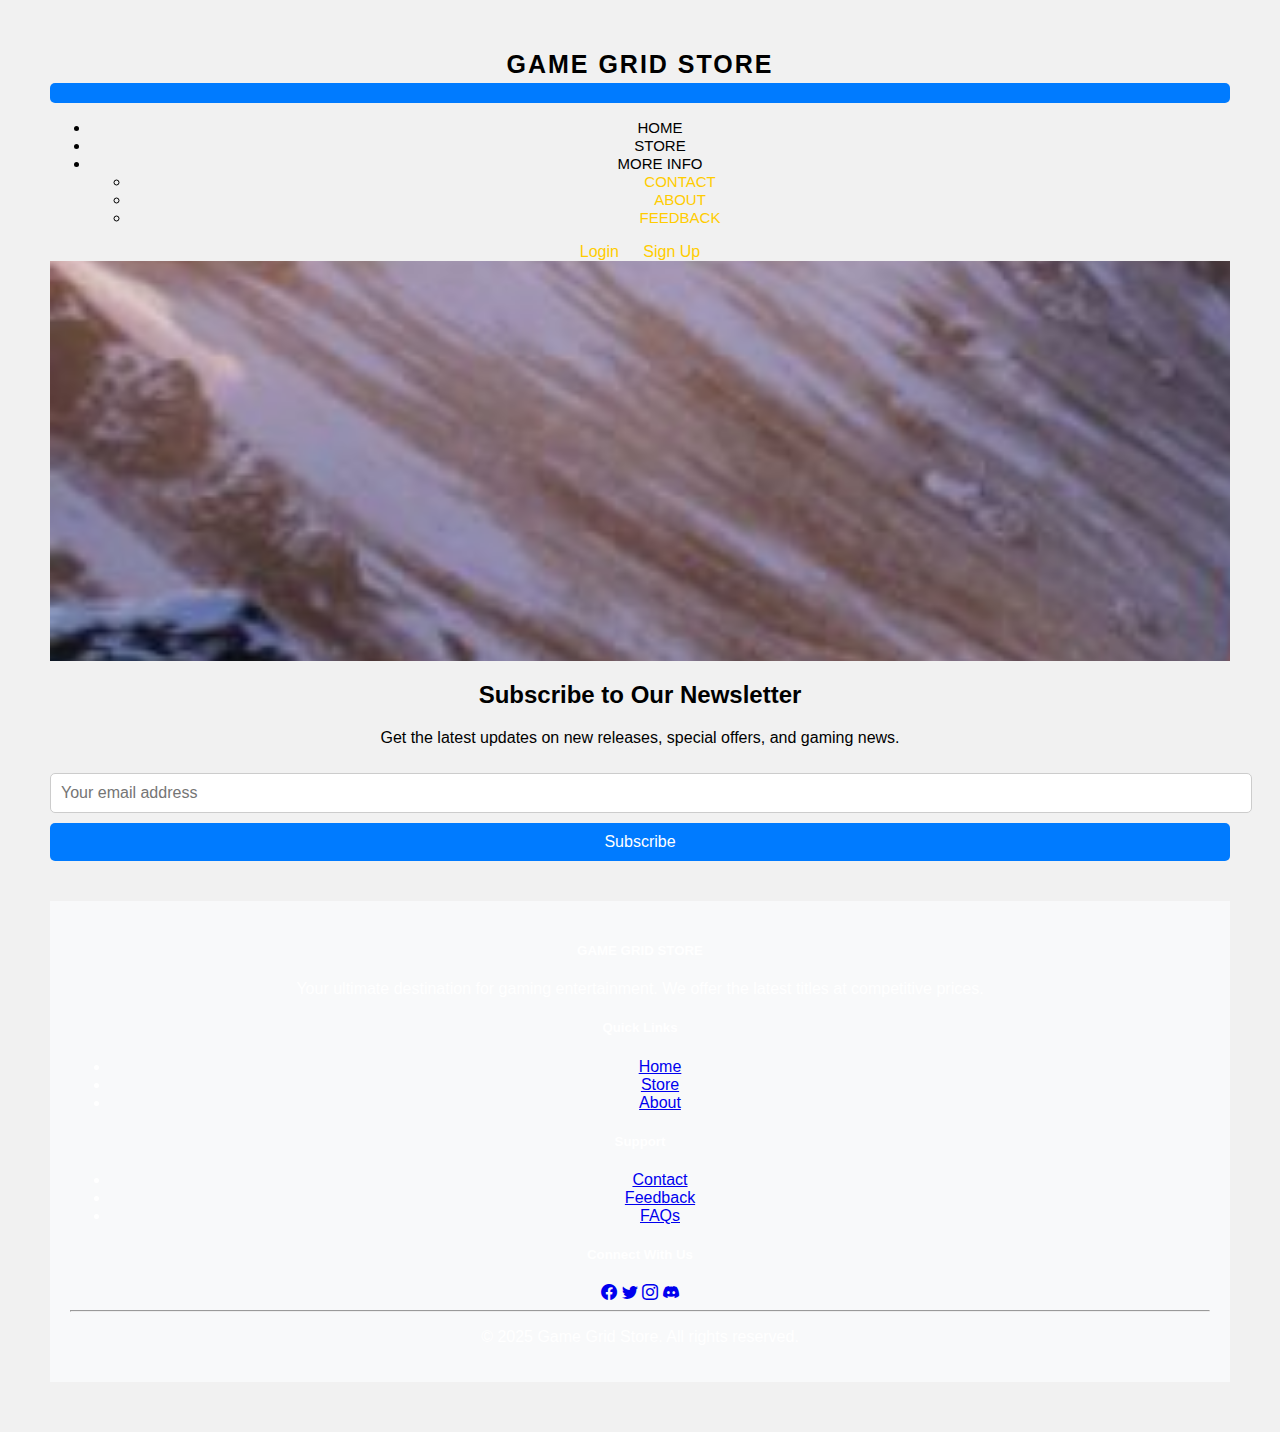
<file: index.html>
<!doctype html>
<html lang="en">
<head>
  <meta charset="utf-8">
  <meta name="viewport" content="width=device-width, initial-scale=1">
  <title>GAME GRID STORE - Your Ultimate Gaming Destination</title>
  <meta name="description" content="Game Grid Store - Your one-stop shop for the latest and greatest video games">
  <link rel="stylesheet" href="style.css">
  <link href="https://cdn.jsdelivr.net/npm/bootstrap@5.3.5/dist/css/bootstrap.min.css" rel="stylesheet" integrity="sha384-SgOJa3DmI69IUzQ2PVdRZhwQ+dy64/BUtbMJw1MZ8t5HZApcHrRKUc4W0kG879m7" crossorigin="anonymous">
</head>
<body>

<!-- Navbar -->
<nav class="navbar navbar-expand-lg navbar-light bg-light fixed-top">
  <div class="container">
    <a class="navbar-brand fw-bold" href="index.html">GAME GRID STORE</a>
    <button class="navbar-toggler" type="button" data-bs-toggle="collapse" data-bs-target="#navbarNavDropdown" aria-controls="navbarNavDropdown" aria-expanded="false" aria-label="Toggle navigation">
      <span class="navbar-toggler-icon"></span>
    </button>
    <div class="collapse navbar-collapse" id="navbarNavDropdown">
      <ul class="navbar-nav me-auto">
        <li class="nav-item">
          <a class="nav-link active" aria-current="page" href="index.html">Home</a>
        </li>
        <li class="nav-item">
          <a class="nav-link" href="Store.html">Store</a>
        </li>
        <li class="nav-item dropdown">
          <a class="nav-link dropdown-toggle" href="#" role="button" data-bs-toggle="dropdown" aria-expanded="false">
            More Info
          </a>
          <ul class="dropdown-menu">
            <li><a class="dropdown-item" href="Contact.html">Contact</a></li>
            <li><a class="dropdown-item" href="About.html">About</a></li>
            <li><a class="dropdown-item" href="Feedback.html">Feedback</a></li>
          </ul>
        </li>
      </ul>
      <div class="d-flex">
        <a href="#" class="btn btn-outline-primary me-2">Login</a>
        <a href="#" class="btn btn-primary">Sign Up</a>
      </div>
    </div>
  </div>
</nav>

<!-- Carousel -->
<div id="gameCarousel" class="carousel slide mt-5 pt-4" data-bs-ride="carousel" style="max-height: 400px; overflow: hidden;">
  <div class="carousel-inner">
    <div class="carousel-item active">
      <img src="Forza Horizon 5.jpg" class="d-block w-100" alt="Forza Horizon 5 Cover Art" style="height: 400px; object-fit: cover;">
      <div class="carousel-caption d-none d-md-block bg-dark bg-opacity-50 rounded">
        <h5>Forza Horizon 5</h5>
        <p>Experience the vibrant open world of Mexico in this racing masterpiece.</p>
      </div>
    </div>
    <div class="carousel-item">
      <img src="FC 25.jpg" class="d-block w-100" alt="FC 25 Cover Art" style="height: 400px; object-fit: cover;">
      <div class="carousel-caption d-none d-md-block bg-dark bg-opacity-50 rounded">
        <h5>FC 25</h5>
        <p>The latest installment in the world's most popular football franchise.</p>
      </div>
    </div>
    <div class="carousel-item">
      <img src="F1 23.jpg" class="d-block w-100" alt="F1 23 Cover Art" style="height: 400px; object-fit: cover;">
      <div class="carousel-caption d-none d-md-block bg-dark bg-opacity-50 rounded">
        <h5>F1 23</h5>
        <p>Feel the thrill of Formula 1 racing with enhanced realism.</p>
      </div>
    </div>
  </div>
  <button class="carousel-control-prev" type="button" data-bs-target="#gameCarousel" data-bs-slide="prev">
    <span class="carousel-control-prev-icon" aria-hidden="true"></span>
    <span class="visually-hidden">Previous</span>
  </button>
  <button class="carousel-control-next" type="button" data-bs-target="#gameCarousel" data-bs-slide="next">
    <span class="carousel-control-next-icon" aria-hidden="true"></span>
    <span class="visually-hidden">Next</span>
  </button>
</div>



<!-- Newsletter Section -->
<section class="bg-light py-5">
  <div class="container">
    <div class="row justify-content-center">
      <div class="col-lg-6 text-center">
        <h2>Subscribe to Our Newsletter</h2>
        <p class="mb-4">Get the latest updates on new releases, special offers, and gaming news.</p>
        <form class="d-flex">
          <input type="email" class="form-control me-2" placeholder="Your email address" required>
          <button type="submit" class="btn btn-primary">Subscribe</button>
        </form>
      </div>
    </div>
  </div>
</section>

<!-- Footer -->
<footer class="bg-dark text-white pt-4 pb-2">
  <div class="container">
    <div class="row">
      <div class="col-md-4 mb-3">
        <h5>GAME GRID STORE</h5>
        <p>Your ultimate destination for gaming entertainment. We offer the latest titles at competitive prices.</p>
      </div>
      <div class="col-md-2 mb-3">
        <h5>Quick Links</h5>
        <ul class="list-unstyled">
          <li><a href="index.html" class="text-white">Home</a></li>
          <li><a href="Store.html" class="text-white">Store</a></li>
          <li><a href="About.html" class="text-white">About</a></li>
        </ul>
      </div>
      <div class="col-md-2 mb-3">
        <h5>Support</h5>
        <ul class="list-unstyled">
          <li><a href="Contact.html" class="text-white">Contact</a></li>
          <li><a href="Feedback.html" class="text-white">Feedback</a></li>
          <li><a href="#" class="text-white">FAQs</a></li>
        </ul>
      </div>
      <div class="col-md-4 mb-3">
        <h5>Connect With Us</h5>
        <a href="#" class="text-white me-2"><i class="bi bi-facebook"></i></a>
        <a href="#" class="text-white me-2"><i class="bi bi-twitter"></i></a>
        <a href="#" class="text-white me-2"><i class="bi bi-instagram"></i></a>
        <a href="#" class="text-white"><i class="bi bi-discord"></i></a>
      </div>
    </div>
    <hr>
    <div class="text-center">
      <p class="mb-0">&copy; 2025 Game Grid Store. All rights reserved.</p>
    </div>
  </div>
</footer>

<!-- Bootstrap JS -->
<script src="https://cdn.jsdelivr.net/npm/bootstrap@5.3.5/dist/js/bootstrap.bundle.min.js" integrity="sha384-k6d4wzSIapyDyv1kpU366/PK5hCdSbCRGRCMv+eplOQJWyd1fbcAu9OCUj5zNLiq" crossorigin="anonymous"></script>
<!-- Bootstrap Icons -->
<link rel="stylesheet" href="https://cdn.jsdelivr.net/npm/bootstrap-icons@1.10.0/font/bootstrap-icons.css">

</body>
</html>
</file>
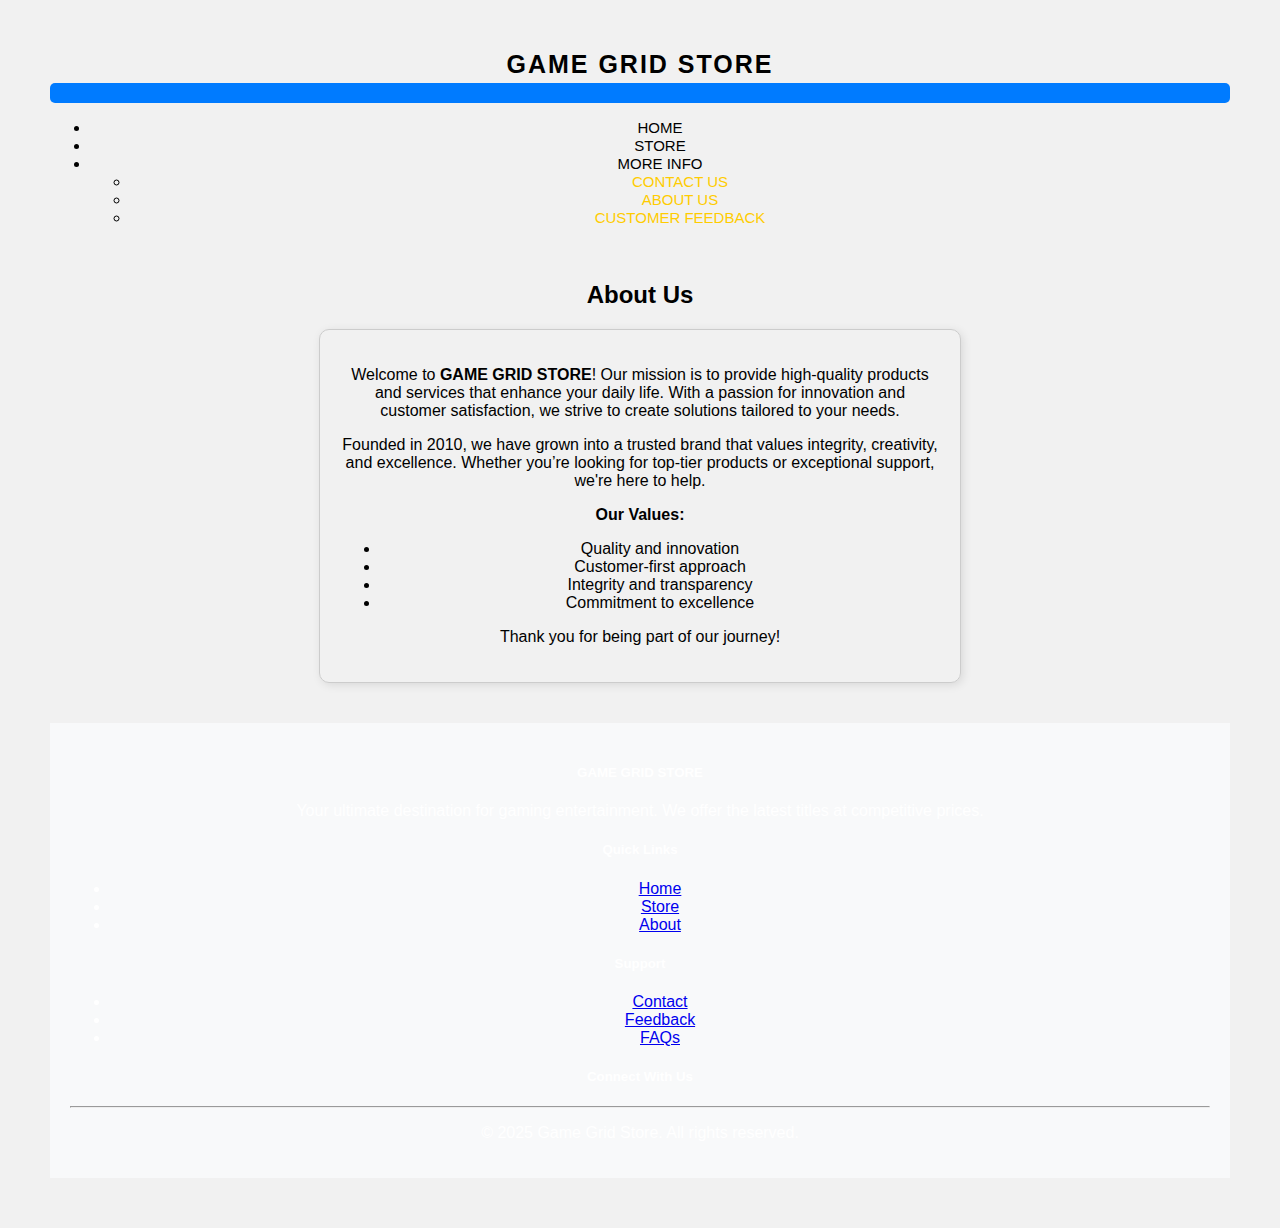
<file: About.html>
<!doctype html>
<html lang="en">
  <head>
    <meta charset="utf-8">
    <meta name="viewport" content="width=device-width, initial-scale=1">
    <link rel="stylesheet" href="style.css">
    <title>GAME GRID STORE</title>
    <link href="https://cdn.jsdelivr.net/npm/bootstrap@5.3.5/dist/css/bootstrap.min.css" rel="stylesheet" integrity="sha384-SgOJa3DmI69IUzQ2PVdRZhwQ+dy64/BUtbMJw1MZ8t5HZApcHrRKUc4W0kG879m7" crossorigin="anonymous">
  </head>
  <body>
    <script src="https://cdn.jsdelivr.net/npm/bootstrap@5.3.5/dist/js/bootstrap.bundle.min.js" integrity="sha384-k6d4wzSIapyDyv1kpU366/PK5hCdSbCRGRCMv+eplOQJWyd1fbcAu9OCUj5zNLiq" crossorigin="anonymous"></script>
  </body>
</html>

<nav class="navbar navbar-expand-lg navbar-light bg-light fixed-top">
    <div class="container">
      <a class="navbar-brand" href="#">GAME GRID STORE</a>
      <button class="navbar-toggler" type="button" data-bs-toggle="collapse" data-bs-target="#navbarNavDropdown" aria-controls="navbarNavDropdown" aria-expanded="false" aria-label="Toggle navigation">
        <span class="navbar-toggler-icon"></span>
      </button>
      <div class="collapse navbar-collapse" id="navbarNavDropdown">
        <ul class="navbar-nav">
          <li class="nav-item">
            <a class="nav-link active" aria-current="page" href="index.html">Home</a>
          </li>
          <li class="nav-item">
            <a class="nav-link" href="Store.html">Store</a>
          </li>
          <li class="nav-item dropdown">
            <a class="nav-link dropdown-toggle" href="#" role="button" data-bs-toggle="dropdown" aria-expanded="false">
              More Info
            </a>
            <ul class="dropdown-menu">
              <li><a class="dropdown-item" href="Contact.html">Contact Us</a></li>
              <li><a class="dropdown-item" href="About.html">About Us</a></li>
              <li><a class="dropdown-item" href="Feedback.html">Customer Feedback</a></li>
            </ul>
          </li>
        </ul>
      </div>
    </div>
  </nav>



  <br>
  <!DOCTYPE html>
  <html lang="en">
  <head>
      <meta charset="UTF-8">
      <meta name="viewport" content="width=device-width, initial-scale=1.0">
      <title>About Us</title>
      
  </head>
  <body>
      <h2>About Us</h2>
      <div class="about-container">
          <p>Welcome to <strong>GAME GRID STORE</strong>! Our mission is to provide high-quality products and services that enhance your daily life. With a passion for innovation and customer satisfaction, we strive to create solutions tailored to your needs.</p>
          <p>Founded in 2010, we have grown into a trusted brand that values integrity, creativity, and excellence. Whether you’re looking for top-tier products or exceptional support, we're here to help.</p>
          <p><strong>Our Values:</strong></p>
          <ul>
              <li>Quality and innovation</li>
              <li>Customer-first approach</li>
              <li>Integrity and transparency</li>
              <li>Commitment to excellence</li>
          </ul>
          <p>Thank you for being part of our journey!</p>
      </div>
  </body>
  </html>
 <!-- Footer -->
  <footer class="bg-dark text-white pt-4 pb-2 footer">
    <div class="container">
      <div class="row">
        <div class="col-md-4 mb-3">
          <h5>GAME GRID STORE</h5>
          <p>Your ultimate destination for gaming entertainment. We offer the latest titles at competitive prices.</p>
        </div>
        <div class="col-md-2 mb-3">
          <h5>Quick Links</h5>
          <ul class="list-unstyled">
            <li><a href="index.html" class="text-white">Home</a></li>
            <li><a href="Store.html" class="text-white">Store</a></li>
            <li><a href="About.html" class="text-white">About</a></li>
          </ul>
        </div>
        <div class="col-md-2 mb-3">
          <h5>Support</h5>
          <ul class="list-unstyled">
            <li><a href="Contact.html" class="text-white">Contact</a></li>
            <li><a href="Feedback.html" class="text-white">Feedback</a></li>
            <li><a href="#" class="text-white">FAQs</a></li>
          </ul>
        </div>
        <div class="col-md-4 mb-3">
          <h5>Connect With Us</h5>
          <a href="#" class="text-white me-2"><i class="bi bi-facebook"></i></a>
          <a href="#" class="text-white me-2"><i class="bi bi-twitter"></i></a>
          <a href="#" class="text-white me-2"><i class="bi bi-instagram"></i></a>
          <a href="#" class="text-white"><i class="bi bi-discord"></i></a>
        </div>
      </div>
      <hr>
      <div class="text-center">
        <p class="mb-0">&copy; 2025 Game Grid Store. All rights reserved.</p>
      </div>
    </div>
  </footer>

</html>
</file>
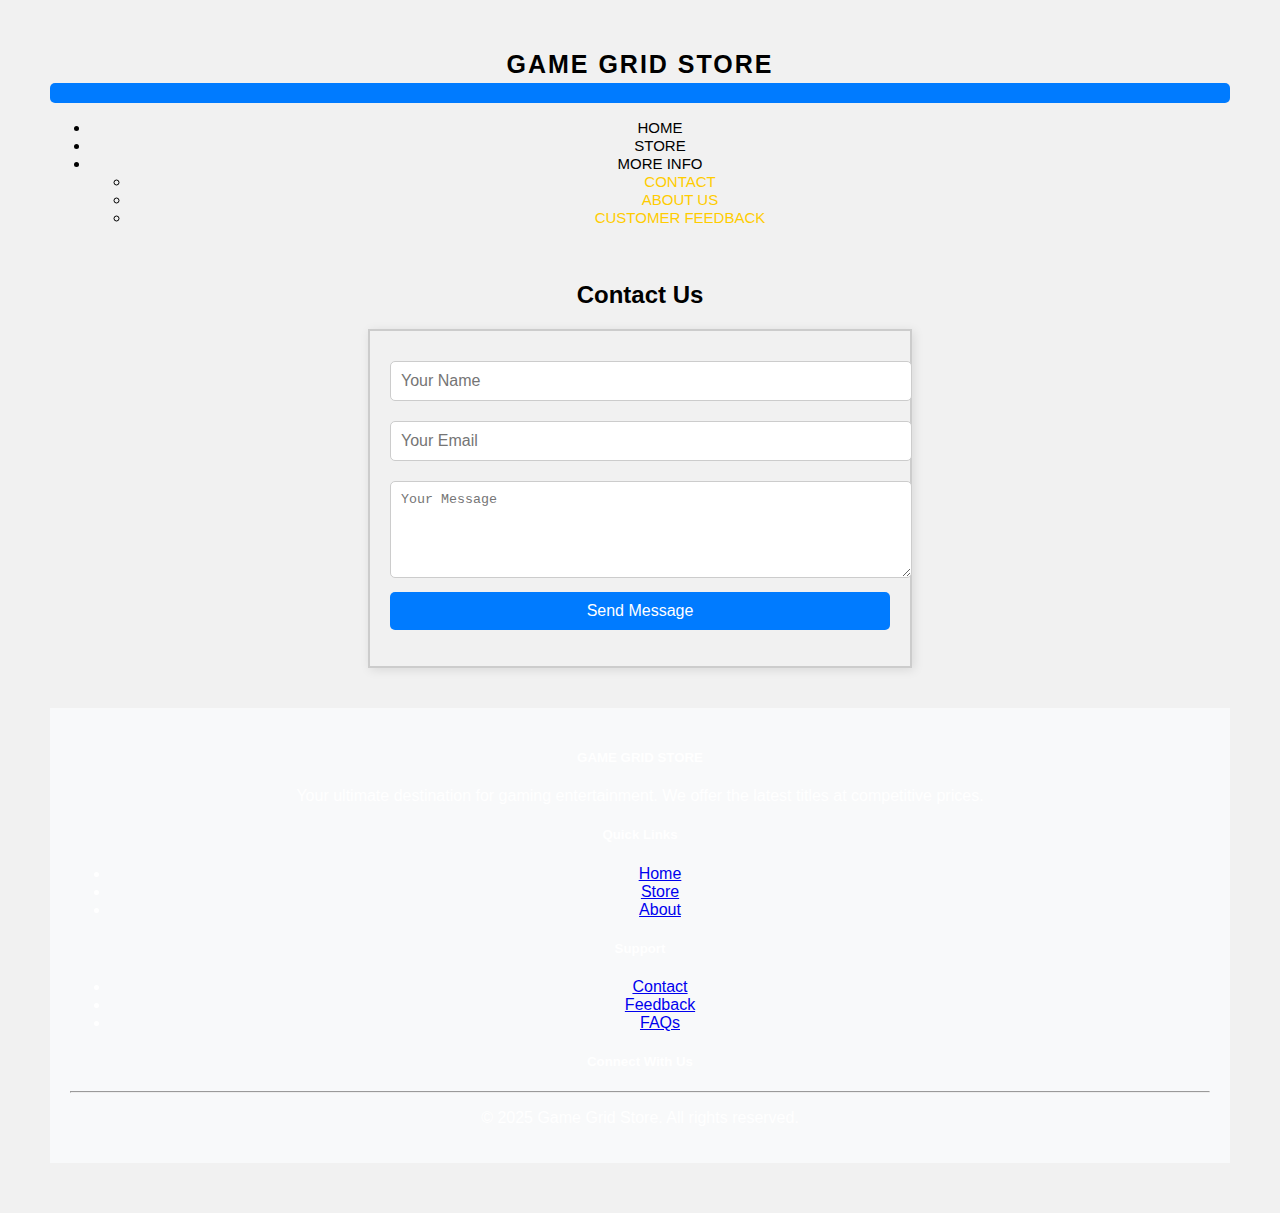
<file: Contact.html>
<!doctype html>
<html lang="en">
  <head>
    <meta charset="utf-8">
    <meta name="viewport" content="width=device-width, initial-scale=1">
    <link rel="stylesheet" href="style.css">
    <title>Game Grid Store</title>
    <link href="https://cdn.jsdelivr.net/npm/bootstrap@5.3.5/dist/css/bootstrap.min.css" rel="stylesheet" integrity="sha384-SgOJa3DmI69IUzQ2PVdRZhwQ+dy64/BUtbMJw1MZ8t5HZApcHrRKUc4W0kG879m7" crossorigin="anonymous">
  </head>
  <body>
    <script src="https://cdn.jsdelivr.net/npm/bootstrap@5.3.5/dist/js/bootstrap.bundle.min.js" integrity="sha384-k6d4wzSIapyDyv1kpU366/PK5hCdSbCRGRCMv+eplOQJWyd1fbcAu9OCUj5zNLiq" crossorigin="anonymous"></script>
  </body>
</html>

<nav class="navbar navbar-expand-lg navbar-light bg-light fixed-top">
    <div class="container">
      <a class="navbar-brand" href="#">GAME GRID STORE</a>
      <button class="navbar-toggler" type="button" data-bs-toggle="collapse" data-bs-target="#navbarNavDropdown" aria-controls="navbarNavDropdown" aria-expanded="false" aria-label="Toggle navigation">
        <span class="navbar-toggler-icon"></span>
      </button>
      <div class="collapse navbar-collapse" id="navbarNavDropdown">
        <ul class="navbar-nav">
          <li class="nav-item">
            <a class="nav-link active" aria-current="page" href="index.html">Home</a>
          </li>
          <li class="nav-item">
            <a class="nav-link" href="Store.html">Store</a>
          </li>
          <li class="nav-item dropdown">
            <a class="nav-link dropdown-toggle" href="#" role="button" data-bs-toggle="dropdown" aria-expanded="false">
              More Info
            </a>
            <ul class="dropdown-menu">
              <li><a class="dropdown-item" href="Contact.html">Contact</a></li>
              <li><a class="dropdown-item" href="About.html">About Us</a></li>
              <li><a class="dropdown-item" href="Feedback.html">Customer Feedback</a></li>
            </ul>
          </li>
        </ul>
      </div>
    </div>
  </nav>



  <br>
  <!DOCTYPE html>
  <html lang="en">
  <head>
      <meta charset="UTF-8">
      <meta name="viewport" content="width=device-width, initial-scale=1.0">
      <title>Contact Us</title>
     
  </head>
  <body>
      <h2>Contact Us</h2>
      <div class="contact-container">
          <form id="contact-form">
              <input type="text" name="name" placeholder="Your Name" required>
              <input type="email" name="email" placeholder="Your Email" required>
              <textarea name="message" placeholder="Your Message" rows="5" required></textarea>
              <button type="submit">Send Message</button>
          </form>
          <p id="response-message"></p>
      </div>
  
      <script>
          document.getElementById("contact-form").addEventListener("submit", function(event) {
              event.preventDefault();
              document.getElementById("response-message").innerText = "Thank you for reaching out! Your message will be replied shortly.";
          });
      </script>
  </body>
  </html>
 <!-- Footer -->
  <footer class="bg-dark text-white pt-4 pb-2 footer">
    <div class="container">
      <div class="row">
        <div class="col-md-4 mb-3">
          <h5>GAME GRID STORE</h5>
          <p>Your ultimate destination for gaming entertainment. We offer the latest titles at competitive prices.</p>
        </div>
        <div class="col-md-2 mb-3">
          <h5>Quick Links</h5>
          <ul class="list-unstyled">
            <li><a href="index.html" class="text-white">Home</a></li>
            <li><a href="Store.html" class="text-white">Store</a></li>
            <li><a href="About.html" class="text-white">About</a></li>
          </ul>
        </div>
        <div class="col-md-2 mb-3">
          <h5>Support</h5>
          <ul class="list-unstyled">
            <li><a href="Contact.html" class="text-white">Contact</a></li>
            <li><a href="Feedback.html" class="text-white">Feedback</a></li>
            <li><a href="#" class="text-white">FAQs</a></li>
          </ul>
        </div>
        <div class="col-md-4 mb-3">
          <h5>Connect With Us</h5>
          <a href="#" class="text-white me-2"><i class="bi bi-facebook"></i></a>
          <a href="#" class="text-white me-2"><i class="bi bi-twitter"></i></a>
          <a href="#" class="text-white me-2"><i class="bi bi-instagram"></i></a>
          <a href="#" class="text-white"><i class="bi bi-discord"></i></a>
        </div>
      </div>
      <hr>
      <div class="text-center">
        <p class="mb-0">&copy; 2025 Game Grid Store. All rights reserved.</p>
      </div>
    </div>
  </footer>

</html>
</file>
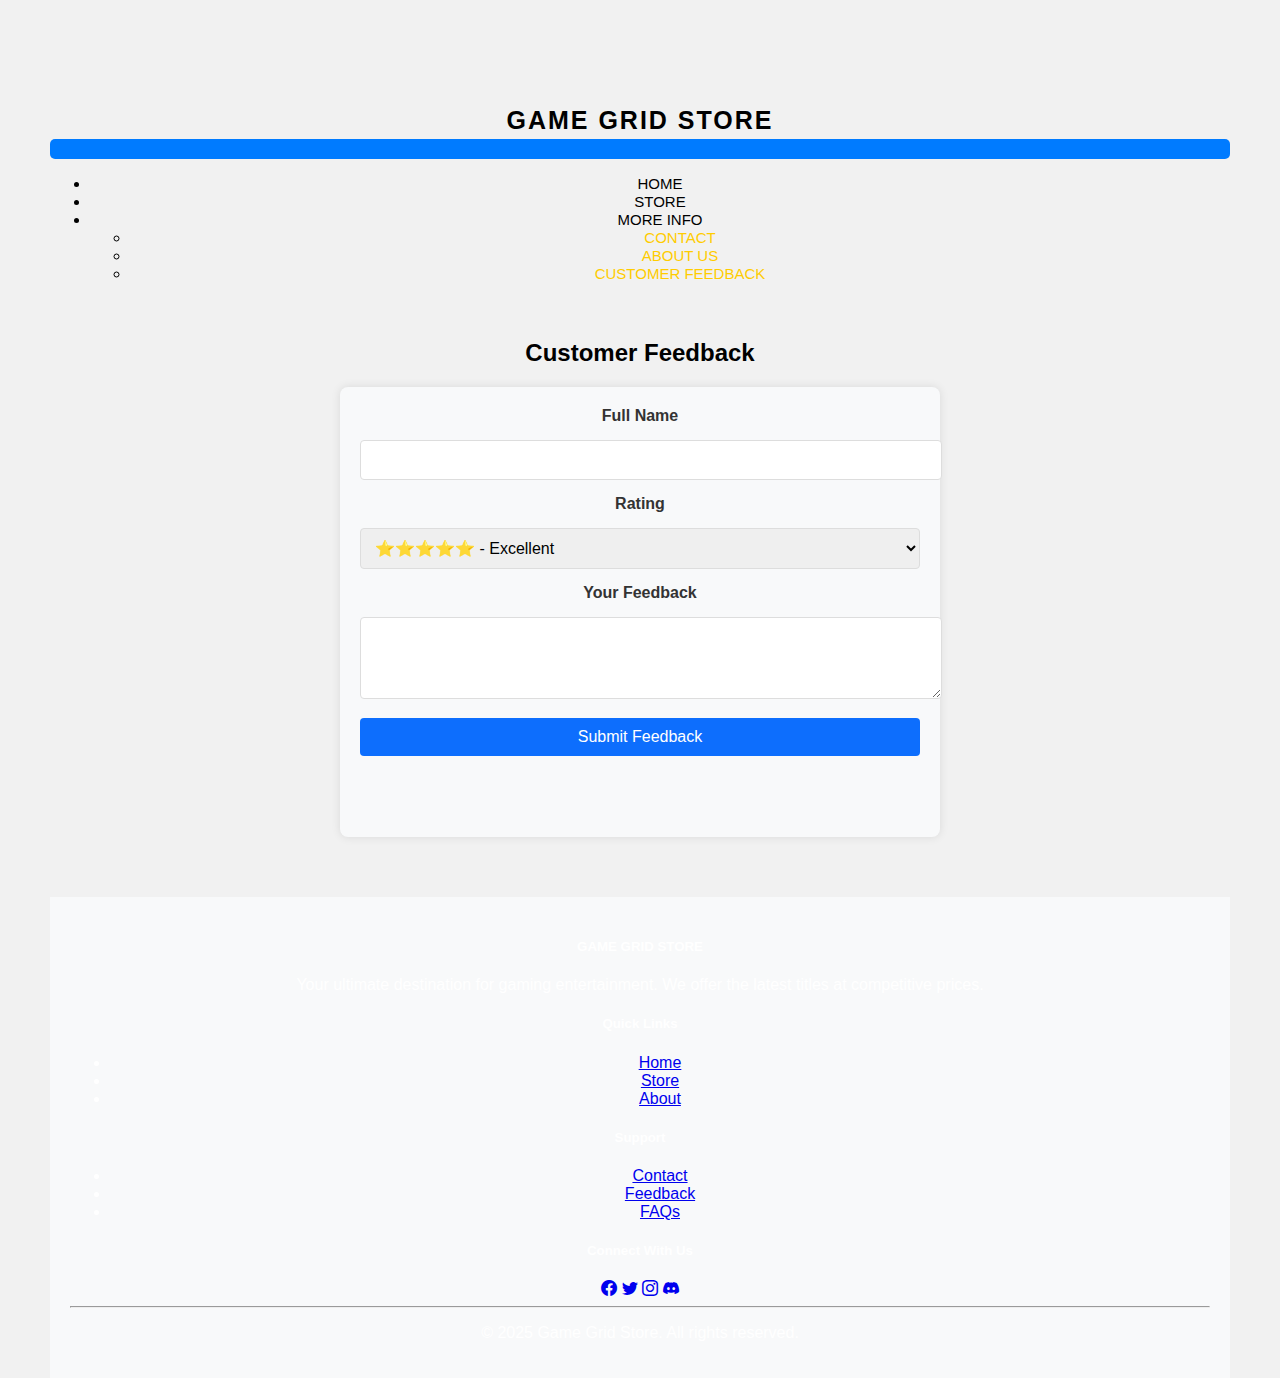
<file: Feedback.html>
<!doctype html>
<html lang="en">
<head>
  <meta charset="utf-8">
  <meta name="viewport" content="width=device-width, initial-scale=1">
  <title>Game Grid Store - Customer Feedback</title>
  <link rel="stylesheet" href="style.css">
  <link href="https://cdn.jsdelivr.net/npm/bootstrap@5.3.5/dist/css/bootstrap.min.css" rel="stylesheet" integrity="sha384-SgOJa3DmI69IUzQ2PVdRZhwQ+dy64/BUtbMJw1MZ8t5HZApcHrRKUc4W0kG879m7" crossorigin="anonymous">
  <link rel="stylesheet" href="https://cdn.jsdelivr.net/npm/bootstrap-icons@1.10.0/font/bootstrap-icons.css">
  <style>
    html, body {
      height: 100%;
    }
    body {
      display: flex;
      flex-direction: column;
      padding-top: 56px;
    }
    .content {
      flex: 1 0 auto;
      padding: 20px 0;
    }
    .footer {
      flex-shrink: 0;
    }
    .feedback-container {
      max-width: 600px;
      margin: 0 auto;
      padding: 20px;
      background-color: #f8f9fa;
      border-radius: 8px;
      box-shadow: 0 0 10px rgba(0,0,0,0.1);
    }
    .feedback-container label {
      display: block;
      margin-bottom: 5px;
      font-weight: bold;
    }
    .feedback-container input,
    .feedback-container select,
    .feedback-container textarea {
      width: 100%;
      padding: 10px;
      margin-bottom: 15px;
      border: 1px solid #ddd;
      border-radius: 4px;
    }
    .feedback-container button {
      background-color: #0d6efd;
      color: white;
      padding: 10px 15px;
      border: none;
      border-radius: 4px;
      cursor: pointer;
    }
    .feedback-container button:hover {
      background-color: #0b5ed7;
    }
    #thankYouMsg {
      display: none;
      margin-top: 15px;
      color: green;
      font-weight: bold;
    }
  </style>
</head>
<body>
  <!-- Navbar -->
  <nav class="navbar navbar-expand-lg navbar-light bg-light fixed-top">
    <div class="container">
      <a class="navbar-brand" href="index.html">GAME GRID STORE</a>
      <button class="navbar-toggler" type="button" data-bs-toggle="collapse" data-bs-target="#navbarNavDropdown" aria-controls="navbarNavDropdown" aria-expanded="false" aria-label="Toggle navigation">
        <span class="navbar-toggler-icon"></span>
      </button>
      <div class="collapse navbar-collapse" id="navbarNavDropdown">
        <ul class="navbar-nav">
          <li class="nav-item">
            <a class="nav-link" href="index.html">Home</a>
          </li>
          <li class="nav-item">
            <a class="nav-link" href="Store.html">Store</a>
          </li>
          <li class="nav-item dropdown">
            <a class="nav-link dropdown-toggle" href="#" role="button" data-bs-toggle="dropdown" aria-expanded="false">
              More Info
            </a>
            <ul class="dropdown-menu">
              <li><a class="dropdown-item" href="Contact.html">Contact</a></li>
              <li><a class="dropdown-item" href="About.html">About Us</a></li>
              <li><a class="dropdown-item active" href="Feedback.html">Customer Feedback</a></li>
            </ul>
          </li>
        </ul>
      </div>
    </div>
  </nav>

  <!-- Main Content -->
  <div class="content">
    <div class="container">
      <h2 class="text-center mb-4">Customer Feedback</h2>
      <div class="feedback-container">
        <form id="feedback-form" onsubmit="submitFeedback(); return false;">
          <label for="name">Full Name</label>
          <input type="text" id="name" name="name" required>

          <label for="rating">Rating</label>
          <select id="rating" name="rating" required>
            <option value="5">⭐⭐⭐⭐⭐ - Excellent</option>
            <option value="4">⭐⭐⭐⭐ - Good</option>
            <option value="3">⭐⭐⭐ - Average</option>
            <option value="2">⭐⭐ - Below Average</option>
            <option value="1">⭐ - Poor</option>
          </select>

          <label for="message">Your Feedback</label>
          <textarea id="message" name="message" rows="4" required></textarea>

          <button type="submit">Submit Feedback</button>
          <p id="thankYouMsg">✅ Thank you for your feedback! We appreciate your support.</p>
        </form>
      </div>
    </div>
  </div>

  <!-- Footer -->
  <footer class="bg-dark text-white pt-4 pb-2 footer">
    <div class="container">
      <div class="row">
        <div class="col-md-4 mb-3">
          <h5>GAME GRID STORE</h5>
          <p>Your ultimate destination for gaming entertainment. We offer the latest titles at competitive prices.</p>
        </div>
        <div class="col-md-2 mb-3">
          <h5>Quick Links</h5>
          <ul class="list-unstyled">
            <li><a href="index.html" class="text-white">Home</a></li>
            <li><a href="Store.html" class="text-white">Store</a></li>
            <li><a href="About.html" class="text-white">About</a></li>
          </ul>
        </div>
        <div class="col-md-2 mb-3">
          <h5>Support</h5>
          <ul class="list-unstyled">
            <li><a href="Contact.html" class="text-white">Contact</a></li>
            <li><a href="Feedback.html" class="text-white">Feedback</a></li>
            <li><a href="#" class="text-white">FAQs</a></li>
          </ul>
        </div>
        <div class="col-md-4 mb-3">
          <h5>Connect With Us</h5>
          <a href="#" class="text-white me-2"><i class="bi bi-facebook"></i></a>
          <a href="#" class="text-white me-2"><i class="bi bi-twitter"></i></a>
          <a href="#" class="text-white me-2"><i class="bi bi-instagram"></i></a>
          <a href="#" class="text-white"><i class="bi bi-discord"></i></a>
        </div>
      </div>
      <hr>
      <div class="text-center">
        <p class="mb-0">&copy; 2025 Game Grid Store. All rights reserved.</p>
      </div>
    </div>
  </footer>

  <script src="https://cdn.jsdelivr.net/npm/bootstrap@5.3.5/dist/js/bootstrap.bundle.min.js" integrity="sha384-k6d4wzSIapyDyv1kpU366/PK5hCdSbCRGRCMv+eplOQJWyd1fbcAu9OCUj5zNLiq" crossorigin="anonymous"></script>
  <script>
    function submitFeedback() {
      document.getElementById("thankYouMsg").style.display = "block";
      document.getElementById("feedback-form").reset();
      setTimeout(() => {
        document.getElementById("thankYouMsg").style.display = "none";
      }, 5000);
    }
  </script>
</body>
</html>
</file>
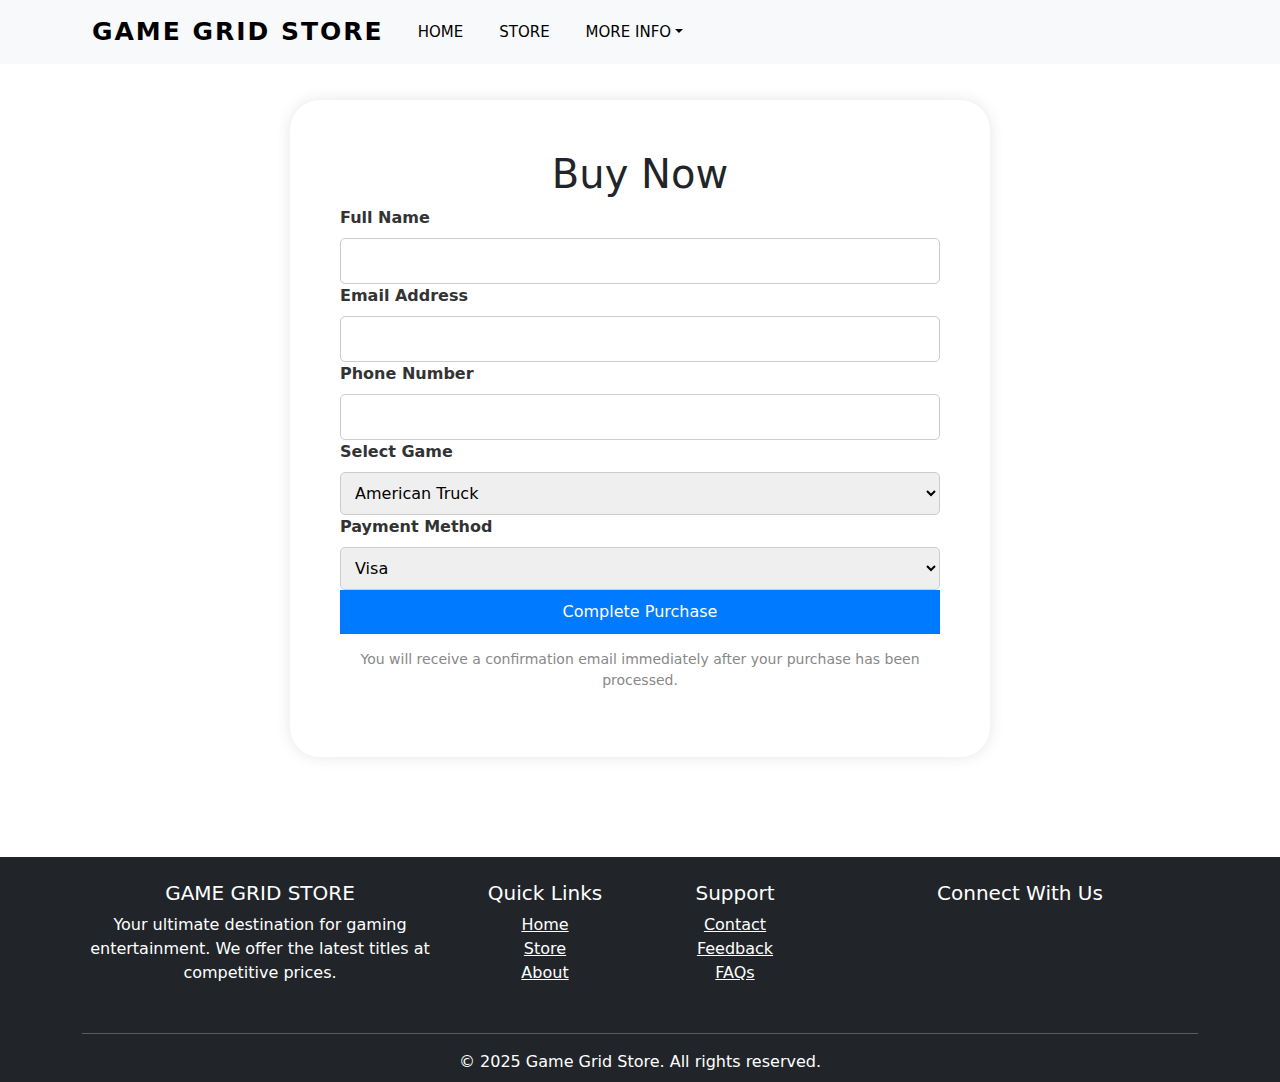
<file: Purchase.html>
<!DOCTYPE html>
<html lang="en">
<head>
  <meta charset="utf-8" />
  <meta name="viewport" content="width=device-width, initial-scale=1" />
  <title>GAME GRID STORE</title>
  <link rel="stylesheet" href="style.css" />
  <link href="https://cdn.jsdelivr.net/npm/bootstrap@5.3.5/dist/css/bootstrap.min.css" rel="stylesheet" />
  
</head>
<body>

  <!-- Navbar -->
  <nav class="navbar navbar-expand-lg navbar-light bg-light fixed-top">
    <div class="container">
      <a class="navbar-brand" href="#">GAME GRID STORE</a>
      <button class="navbar-toggler" type="button" data-bs-toggle="collapse" data-bs-target="#navbarNavDropdown">
        <span class="navbar-toggler-icon"></span>
      </button>
      <div class="collapse navbar-collapse" id="navbarNavDropdown">
        <ul class="navbar-nav">
          <li class="nav-item"><a class="nav-link active" href="index.html">Home</a></li>
          <li class="nav-item"><a class="nav-link" href="Store.html">Store</a></li>
          <li class="nav-item dropdown">
            <a class="nav-link dropdown-toggle" href="#" data-bs-toggle="dropdown">More Info</a>
            <ul class="dropdown-menu">
              <li><a class="dropdown-item" href="Contact.html">Contact</a></li>
              <li><a class="dropdown-item" href="About.html">About</a></li>
              <li><a class="dropdown-item" href="Feedback.html">Feedback</a></li>
            </ul>
          </li>
        </ul>
      </div>
    </div>
  </nav>

  <!-- Buy Form -->
  <div class="form-container">
    <h1>Buy Now</h1>
    <form onsubmit="showThankYou(); return false;">
      <label for="fullName">Full Name</label>
      <input type="text" id="fullName" name="fullName" required>

      <label for="email">Email Address</label>
      <input type="email" id="email" name="email" required>

      <label for="phone">Phone Number</label>
      <input type="tel" id="phone" name="phone" required>

      <label for="model">Select Game</label>
      <select id="model" name="model" required>
        <option value="American Truck">American Truck</option>
        <option value="ATS">ATS</option>
        <option value="Euro Truck">Euro Truck</option>
        <option value="Forza Horizon">Forza Horizon</option>
        <option value="F1 23">F1 23</option>
        <option value="FC 25">FC 25</option>
        <option value="Gran Turismo">Gran Turismo</option>
        <option value="GTA V">GTA V</option>
        <option value="The Crew Motorfest">The Crew Motorfest</option>
      </select>

      <label for="payment">Payment Method</label>
      <select id="payment" name="payment" required>
        <option value="Visa">Visa</option>
        <option value="PayPal">PayPal</option>
        <option value="Mastercard">Mastercard</option>
      </select>

      <button type="submit">Complete Purchase</button>
      <p class="note">You will receive a confirmation email immediately after your purchase has been processed.</p>
      <p id="thankYouMsg">✅ Thank you for your purchase! You will receive a confirmation email shortly.</p>
    </form>
  </div>
<!-- Footer -->
  <footer class="bg-dark text-white pt-4 pb-2 footer">
    <div class="container">
      <div class="row">
        <div class="col-md-4 mb-3">
          <h5>GAME GRID STORE</h5>
          <p>Your ultimate destination for gaming entertainment. We offer the latest titles at competitive prices.</p>
        </div>
        <div class="col-md-2 mb-3">
          <h5>Quick Links</h5>
          <ul class="list-unstyled">
            <li><a href="index.html" class="text-white">Home</a></li>
            <li><a href="Store.html" class="text-white">Store</a></li>
            <li><a href="About.html" class="text-white">About</a></li>
          </ul>
        </div>
        <div class="col-md-2 mb-3">
          <h5>Support</h5>
          <ul class="list-unstyled">
            <li><a href="Contact.html" class="text-white">Contact</a></li>
            <li><a href="Feedback.html" class="text-white">Feedback</a></li>
            <li><a href="#" class="text-white">FAQs</a></li>
          </ul>
        </div>
        <div class="col-md-4 mb-3">
          <h5>Connect With Us</h5>
          <a href="#" class="text-white me-2"><i class="bi bi-facebook"></i></a>
          <a href="#" class="text-white me-2"><i class="bi bi-twitter"></i></a>
          <a href="#" class="text-white me-2"><i class="bi bi-instagram"></i></a>
          <a href="#" class="text-white"><i class="bi bi-discord"></i></a>
        </div>
      </div>
      <hr>
      <div class="text-center">
        <p class="mb-0">&copy; 2025 Game Grid Store. All rights reserved.</p>
      </div>
    </div>
  </footer>


  <!-- Scripts -->
  <script src="https://cdn.jsdelivr.net/npm/bootstrap@5.3.5/dist/js/bootstrap.bundle.min.js"></script>
  <script>
    function showThankYou() {
      document.getElementById("thankYouMsg").style.display = "block";
    }
  </script>

</body>
</html>
</file>
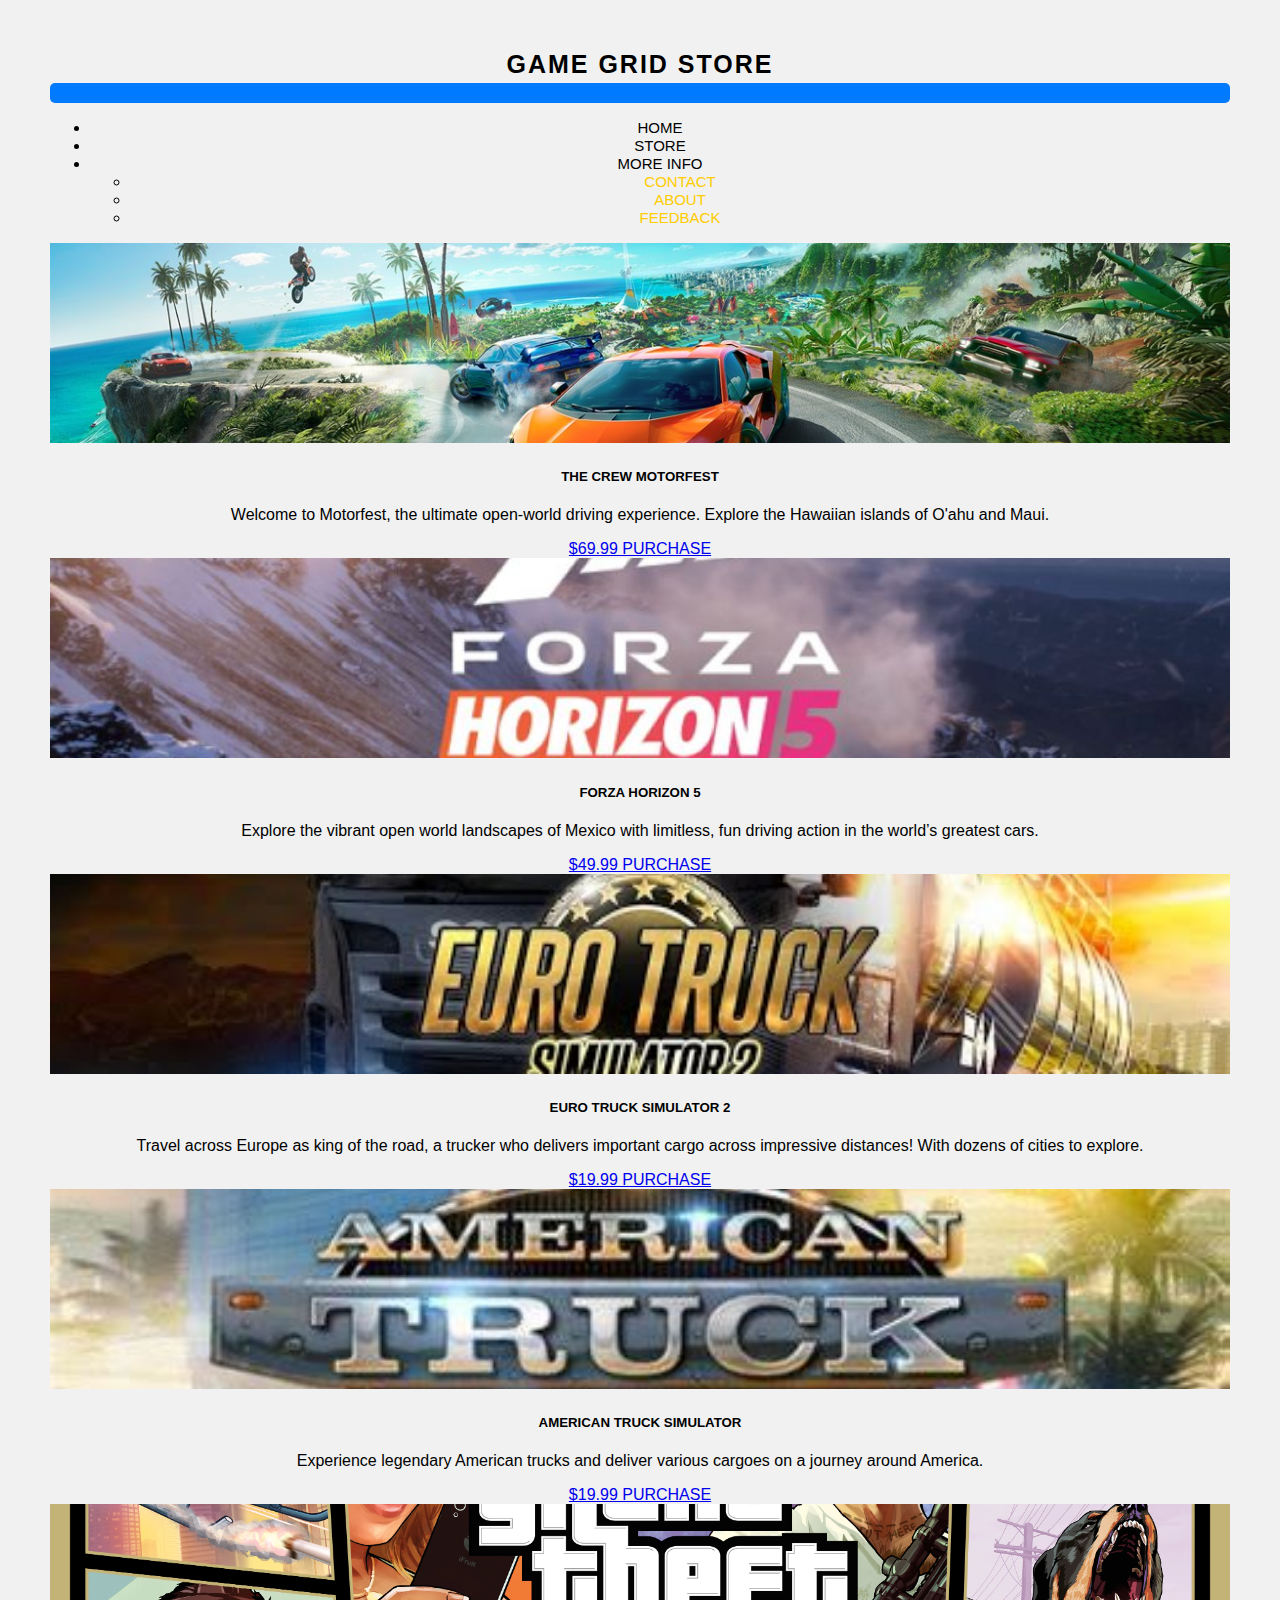
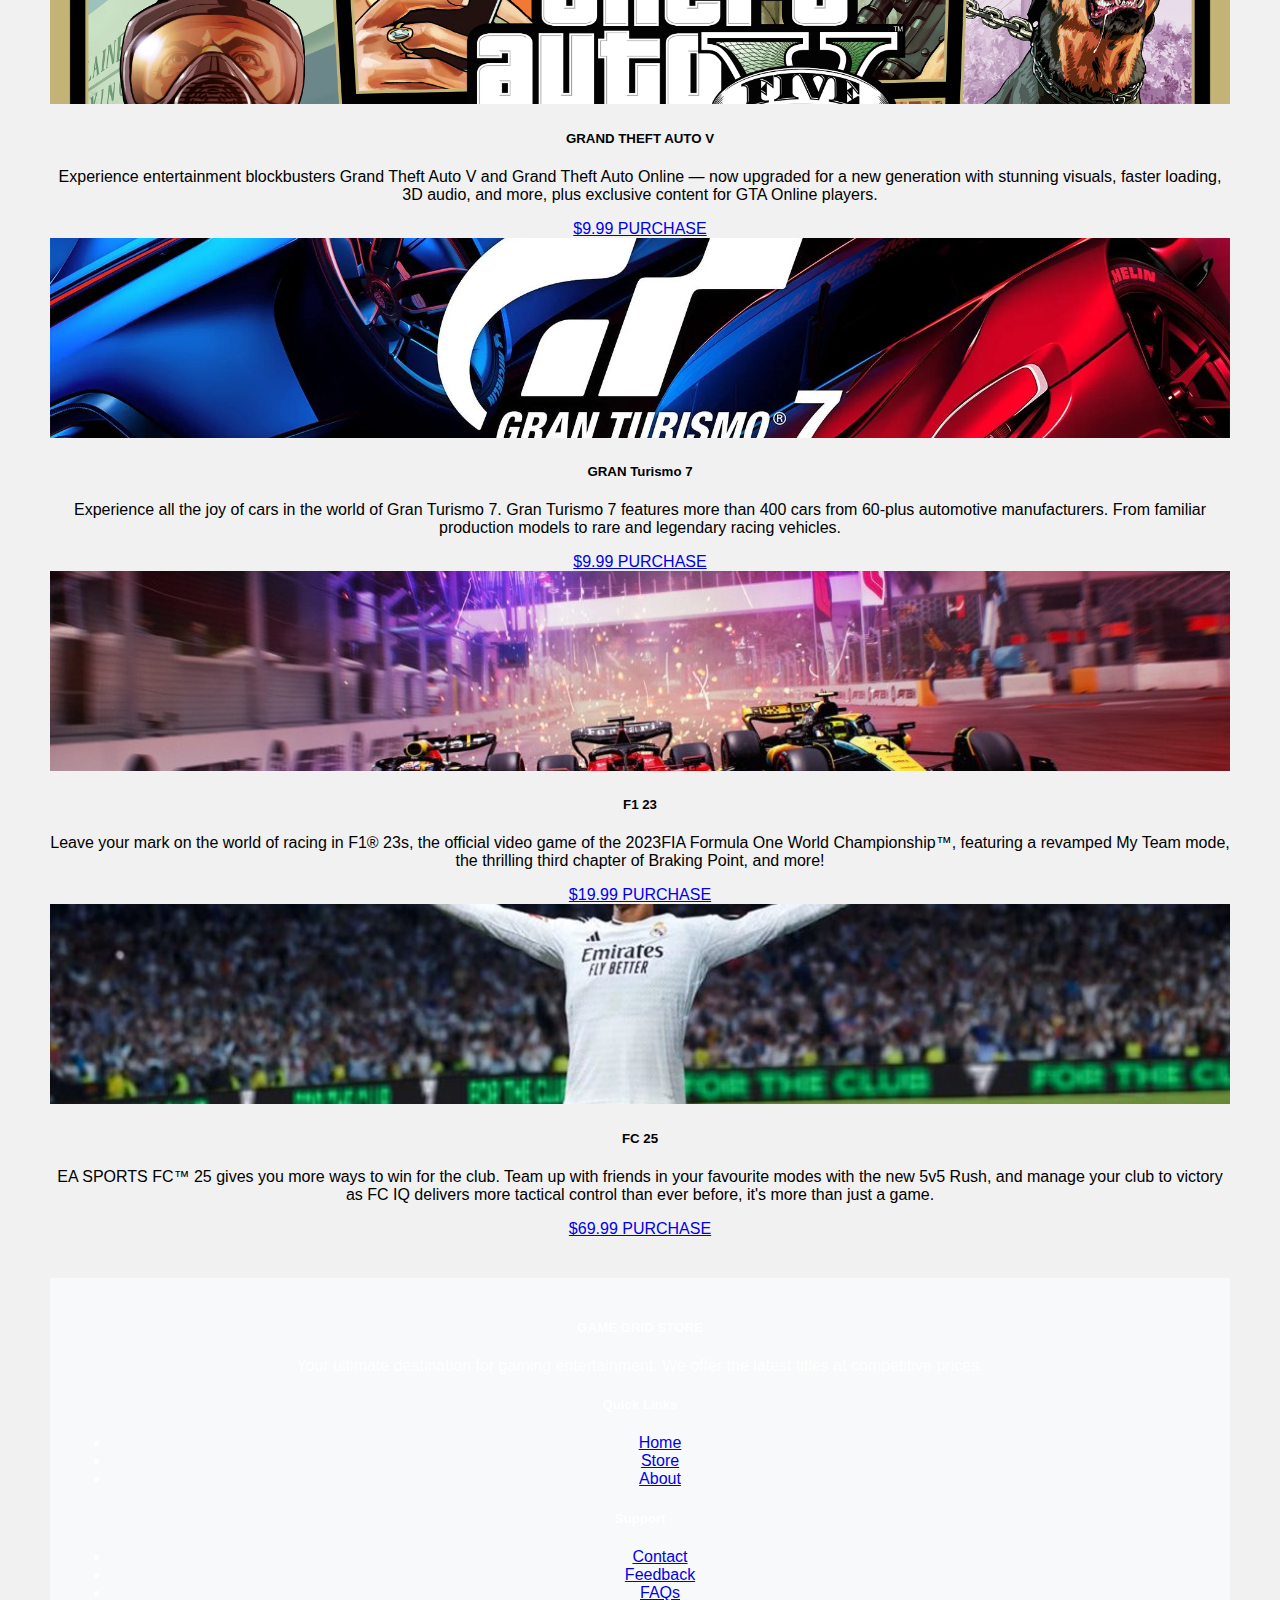
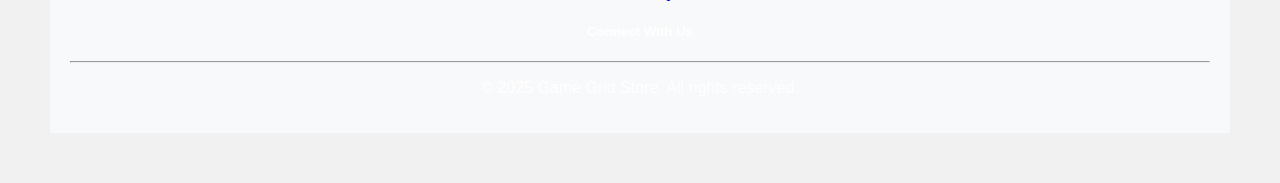
<file: Store.html>
<!doctype html>
<html lang="en">
  <head>
    <meta charset="utf-8">
    <meta name="viewport" content="width=device-width, initial-scale=1">
    <link rel="stylesheet" href="style.css">
    <title>GAME GRID STORE</title>
    <link href="https://cdn.jsdelivr.net/npm/bootstrap@5.3.5/dist/css/bootstrap.min.css" rel="stylesheet" integrity="sha384-SgOJa3DmI69IUzQ2PVdRZhwQ+dy64/BUtbMJw1MZ8t5HZApcHrRKUc4W0kG879m7" crossorigin="anonymous">
  </head>
  <body>
    <script src="https://cdn.jsdelivr.net/npm/bootstrap@5.3.5/dist/js/bootstrap.bundle.min.js" integrity="sha384-k6d4wzSIapyDyv1kpU366/PK5hCdSbCRGRCMv+eplOQJWyd1fbcAu9OCUj5zNLiq" crossorigin="anonymous"></script>
  </body>
</html>

<nav class="navbar navbar-expand-lg navbar-light bg-light fixed-top">
    <div class="container">
      <a class="navbar-brand" href="#">GAME GRID STORE</a>
      <button class="navbar-toggler" type="button" data-bs-toggle="collapse" data-bs-target="#navbarNavDropdown" aria-controls="navbarNavDropdown" aria-expanded="false" aria-label="Toggle navigation">
        <span class="navbar-toggler-icon"></span>
      </button>
      <div class="collapse navbar-collapse" id="navbarNavDropdown">
        <ul class="navbar-nav">
          <li class="nav-item">
            <a class="nav-link active" aria-current="page" href="index.html">Home</a>
          </li>
          <li class="nav-item">
            <a class="nav-link" href="Store.html">Store</a>
          </li>
          <li class="nav-item dropdown">
            <a class="nav-link dropdown-toggle" href="#" role="button" data-bs-toggle="dropdown" aria-expanded="false">
              More Info
            </a>
            <ul class="dropdown-menu">
              <li><a class="dropdown-item" href="Contact.html">Contact</a></li>
              <li><a class="dropdown-item" href="About.html">About</a></li>
              <li><a class="dropdown-item" href="Feedback.html">Feedback</a></li>
            </ul>
          </li>
        </ul>
      </div>
    </div>
  </nav>
  <div class="container">
    <div class="row">
      <div class="col-md-3">
        <div class="card">
          <img src="The Crew Motorfest.jpg" class="card-img-top" alt="...">
          <div class="card-body">
            <h5 class="card-title"><b>THE CREW MOTORFEST</b></h5>
            <p class="card-text">Welcome to Motorfest, the ultimate open-world driving experience. Explore the Hawaiian islands of O'ahu and Maui.</p>
            <a href="Purchase.html" class="btn btn-primary">$69.99 PURCHASE</a>
          </div>
        </div>
      </div>
      
      <div class="col-md-3">
        <div class="card">
          <img src="Forza Horizon 5.jpg" class="card-img-top" alt="...">
          <div class="card-body">
            <h5 class="card-title"><b>FORZA HORIZON 5</b></h5>
            <p class="card-text">Explore the vibrant open world landscapes of Mexico with limitless, fun driving action in the world’s greatest cars.</p>
            <a href="Purchase.html" class="btn btn-primary">$49.99 PURCHASE</a>
          </div>
        </div>
      </div>
  
      <div class="col-md-3">
        <div class="card">
          <img src="Euro Truck.jpg" class="card-img-top" alt="...">
          <div class="card-body">
            <h5 class="card-title"><b>EURO TRUCK SIMULATOR 2</b></h5>
            <p class="card-text">Travel across Europe as king of the road, a trucker who delivers important cargo across impressive distances! With dozens of cities to explore.</p>
            <a href="Purchase.html" class="btn btn-primary">$19.99 PURCHASE</a>
          </div>
        </div>
      </div>
  
      <div class="col-md-3">
        <div class="card">
          <img src="American Truck.jpg" class="card-img-top" alt="...">
          <div class="card-body">
            <h5 class="card-title"><b>AMERICAN TRUCK SIMULATOR</b></h5>
            <p class="card-text">Experience legendary American trucks and deliver various cargoes on a journey around America.</p>
            <a href="Purchase.html" class="btn btn-primary">$19.99 PURCHASE</a>
          </div>
        </div>
      </div>
    </div>
  </div>
  <style>
    .card-img-top {
      width: 100%;
      height: 200px; 
      object-fit: cover; 
    }
  </style>
  
  <div class="container">
    <div class="row">
      <div class="col-md-3">
        <div class="card">
          <img src="GTA V.jpg" class="card-img-top" alt="...">
          <div class="card-body">
            <h5 class="card-title"><b>GRAND THEFT AUTO V</b></h5>
            <p class="card-text">Experience entertainment blockbusters Grand Theft Auto V and Grand Theft Auto Online — now upgraded for a new generation with stunning visuals, faster loading, 3D audio, and more, plus exclusive content for GTA Online players.</p>
            <a href="Purchase.html" class="btn btn-primary">$9.99 PURCHASE</a>
          </div>
        </div>
      </div>
      
      <div class="col-md-3">
        <div class="card">
          <img src="Gran Turismo.jpg" class="card-img-top" alt="...">
          <div class="card-body">
            <h5 class="card-title"><b>GRAN Turismo 7</b></h5>
            <p class="card-text">Experience all the joy of cars in the world of Gran Turismo 7. Gran Turismo 7 features more than 400 cars from 60-plus automotive manufacturers. From familiar production models to rare and legendary racing vehicles.</p>
            <a href="Purchase.html" class="btn btn-primary">$9.99 PURCHASE</a>
          </div>
        </div>
      </div>
  
      <div class="col-md-3">
        <div class="card">
          <img src="F1 23.jpg" class="card-img-top" alt="...">
          <div class="card-body">
            <h5 class="card-title">F1 23</h5>
            <p class="card-text">Leave your mark on the world of racing in F1® 23s, the official video game of the 2023FIA Formula One World Championship™, featuring a revamped My Team mode, the thrilling third chapter of Braking Point, and more!</p>
            <a href="Purchase.html" class="btn btn-primary">$19.99 PURCHASE</a>
          </div>
        </div>
      </div>
  
      <div class="col-md-3">
        <div class="card">
          <img src="FC 25.jpg" class="card-img-top" alt="...">
          <div class="card-body">
            <h5 class="card-title"><b>FC 25</b></h5>
            <p class="card-text">EA SPORTS FC™ 25 gives you more ways to win for the club. Team up with friends in your favourite modes with the new 5v5 Rush, and manage your club to victory as FC IQ delivers more tactical control than ever before, it's more than just a game.</p>
            <a href="Purchase.html" class="btn btn-primary"> $69.99 PURCHASE</a>
          </div>
        </div>
      </div>
    </div>
  </div>
 <!-- Footer -->
  <footer class="bg-dark text-white pt-4 pb-2 footer">
    <div class="container">
      <div class="row">
        <div class="col-md-4 mb-3">
          <h5>GAME GRID STORE</h5>
          <p>Your ultimate destination for gaming entertainment. We offer the latest titles at competitive prices.</p>
        </div>
        <div class="col-md-2 mb-3">
          <h5>Quick Links</h5>
          <ul class="list-unstyled">
            <li><a href="index.html" class="text-white">Home</a></li>
            <li><a href="Store.html" class="text-white">Store</a></li>
            <li><a href="About.html" class="text-white">About</a></li>
          </ul>
        </div>
        <div class="col-md-2 mb-3">
          <h5>Support</h5>
          <ul class="list-unstyled">
            <li><a href="Contact.html" class="text-white">Contact</a></li>
            <li><a href="Feedback.html" class="text-white">Feedback</a></li>
            <li><a href="#" class="text-white">FAQs</a></li>
          </ul>
        </div>
        <div class="col-md-4 mb-3">
          <h5>Connect With Us</h5>
          <a href="#" class="text-white me-2"><i class="bi bi-facebook"></i></a>
          <a href="#" class="text-white me-2"><i class="bi bi-twitter"></i></a>
          <a href="#" class="text-white me-2"><i class="bi bi-instagram"></i></a>
          <a href="#" class="text-white"><i class="bi bi-discord"></i></a>
        </div>
      </div>
      <hr>
      <div class="text-center">
        <p class="mb-0">&copy; 2025 Game Grid Store. All rights reserved.</p>
      </div>
    </div>
  </footer>

</html>
</file>
<file: style.css>
.navbar-nav a {
    font-size: 15px; 
    text-transform: uppercase;
    font-weight: 500;
}
.navbar-light .navbar-brand { 
    color: #000;
    font-size: 25px;
    font-weight: 700;
    letter-spacing: 2px; 
}
.navbar-light .navbar-brand:focus,
.navbar-light .navbar-brand:hover {
    color: #000;
}
.navbar-light .navbar-nav .nav-link { 
    color: #000;
}
        .banner {
            width: 100%; 
            height: 300px; 
            overflow: hidden;
            position: relative;
            background-color: #eee; 
        }

        .banner img {
            width: 100%;
            height: 100%;
            object-fit: cover; 
            position: absolute;
            top: 0;
            left: 0;
        }
        .carousel-item img {
            width: 300%;
            height: 1700px; 
            object-fit: contain; 
            background-color: black; 
        }
        footer {
            background-color: #222; 
            color: #fff; 
            text-align: center;
            padding: 20px;
        }
        
        .footer-container {
            max-width: 1000px;
            margin: auto;
        }
        
        nav a {
            color: #ffcc00; 
            text-decoration: none;
            margin: 0 10px;
        }
        
        nav a:hover {
            text-decoration: underline;
        }
        
          body {
              font-family: Arial, sans-serif;
              text-align: center;
              margin: 50px;
          }
          .about-container {
              max-width: 600px;
              margin: auto;
              padding: 20px;
              border: 1px solid #ccc;
              border-radius: 10px;
              box-shadow: 2px 2px 10px rgba(0, 0, 0, 0.1);
          }

    .card-img-top {
      width: 200%;
      height: 350px; /* Adjust as needed */
      object-fit: cover; /* Ensures images scale properly */
    }

    body {
      font-family: 'Segoe UI', Tahoma, Geneva, Verdana, sans-serif;
      background: #f1f1f1;
      margin: 0;
      padding: 0;
    }

    .form-container {
      max-width: 700px;
      margin: 100px auto;
      background: #fff;
      padding: 50px;
      border-radius: 30px;
      box-shadow: 0 0 15px rgba(0,0,0,0.1);
    }

    h1 {
      text-align: center;
      color: #0b5c10;
      margin-bottom: 30px;
    }

    label {
      display: block;
      margin-bottom: 8px;
      font-weight: bold;
      color: #333;
    }

    input, select {
      width: 100%;
      padding: 10px;
      margin-bottom: 20px;
      border: 1px solid #ccc;
      border-radius: 6px;
      font-size: 16px;
    }

    button {
      background-color: #0b5c10;
      color: #fff;
      padding: 12px;
      border: none;
      border-radius: 8px;
      font-size: 16px;
      cursor: pointer;
      width: 100%;
      transition: background-color 0.3s ease;
    }

    button:hover {
      background-color: #0a4c0d;
    }

    .note {
      text-align: center;
      color: #888;
      font-size: 14px;
      margin-top: 15px;
    }

    #thankYouMsg {
      display: none;
      color: green;
      font-weight: 600;
      margin-top: 20px;
      text-align: center;
    }

    footer {
      text-align: center;
      padding: 20px;
      background-color: #f8f9fa;
      margin-top: 40px;
    }

    footer nav a {
      margin: 0 10px;
      text-decoration: none;
      color: #0b5c10;
    }
 
          body {
              font-family: Arial, sans-serif;
              text-align: center;
              margin: 50px;
          }
          .contact-container {
              max-width: 500px;
              margin: auto;
              padding: 20px;
              border: 2px solid #ccc;
              border-radius: 0px;
              box-shadow: 2px 2px 10px rgba(0, 0, 0, 0.1);
          }
          input, textarea {
              width: 100%;
              padding: 10px;
              margin: 10px 0;
              border: 1px solid #ccc;
              border-radius: 5px;
          }
          button {
              background-color: #007bff;
              color: white;
              padding: 10px;
              border: none;
              border-radius: 5px;
              cursor: pointer;
          }
          button:hover {
              background-color: #0056b3;
          }
    
          body {
          
             font-family: Arial, sans-serif;
              text-align: center;
              margin: 50px;
          }
          .feedback-container
           {
    width: 100vw; 
    height: 50vh;
    margin: 0; 
    padding: 20px;
    border: none; 
    border-radius: 0; 
    box-shadow: none; 
    box-sizing: border-box;
}
          input, textarea, select {
              width: 100%;
              padding: 10px;
              margin: 10px 0;
              border: 1px solid #ccc;
              border-radius: 5px;
          }
          button {
              background-color: #007bff;
              color: white;
              padding: 10px;
              border: none;
              border-radius: 5px;
              cursor: pointer;
              width: 100%;
          }
          button:hover {
              background-color: #0056b3;
          }
          #thankYouMsg {
              display: none;
              color: green;
              font-weight: 600;
              margin-top: 20px;
          }
</file>
